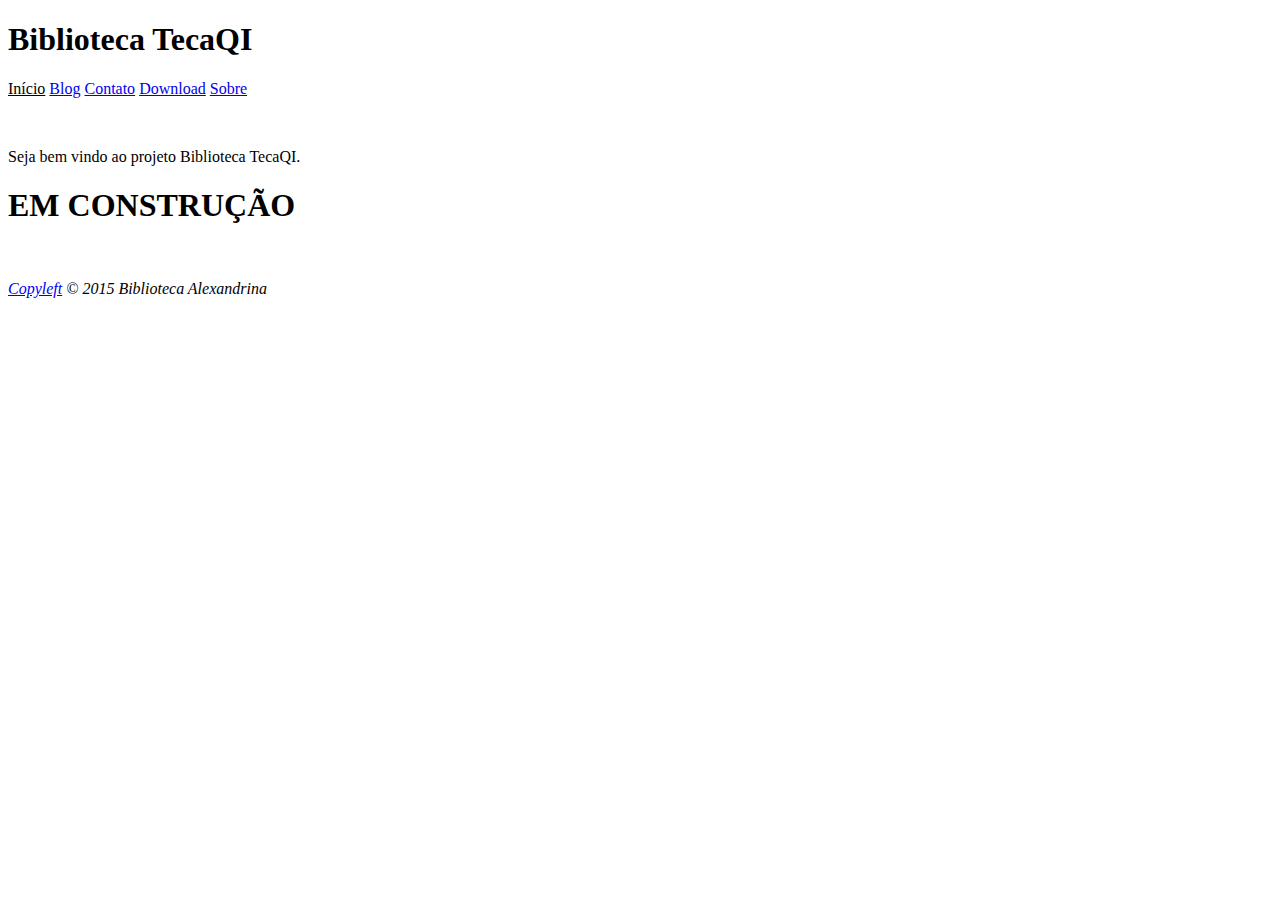
<file: index.html>
<!DOCTYPE html>
<html>
	<head>
		<title>TecaQI - Início</title>
		<meta charset="utf-8">
		<link rel="stylesheet" type="text/css" href="http://tecaqi.github.io/css/main.css">
	</head>
	<body>
		<h1>Biblioteca TecaQI</h1>
		<p>
			<a class="head" href="http://tecaqi.github.io" style="background-color: #FFF; color: #000;">Início</a>
			<a class="head" href="http://tecaqi.github.io/blog">Blog</a>
			<a class="head" href="http://tecaqi.github.io/contato">Contato</a>
			<a class="head" href="http://tecaqi.github.io/download">Download</a>
			<a class="head" href="http://tecaqi.github.io/sobre">Sobre</a>
		</p><br>
		<p>Seja bem vindo ao projeto Biblioteca TecaQI.</p>
		<h1>EM CONSTRUÇÃO</h1>
		<br><p><i><a href="https://pt.wikipedia.org/wiki/Copyleft">Copyleft</a> © 2015 Biblioteca Alexandrina</i></p>
	</body>
</html>
</file>
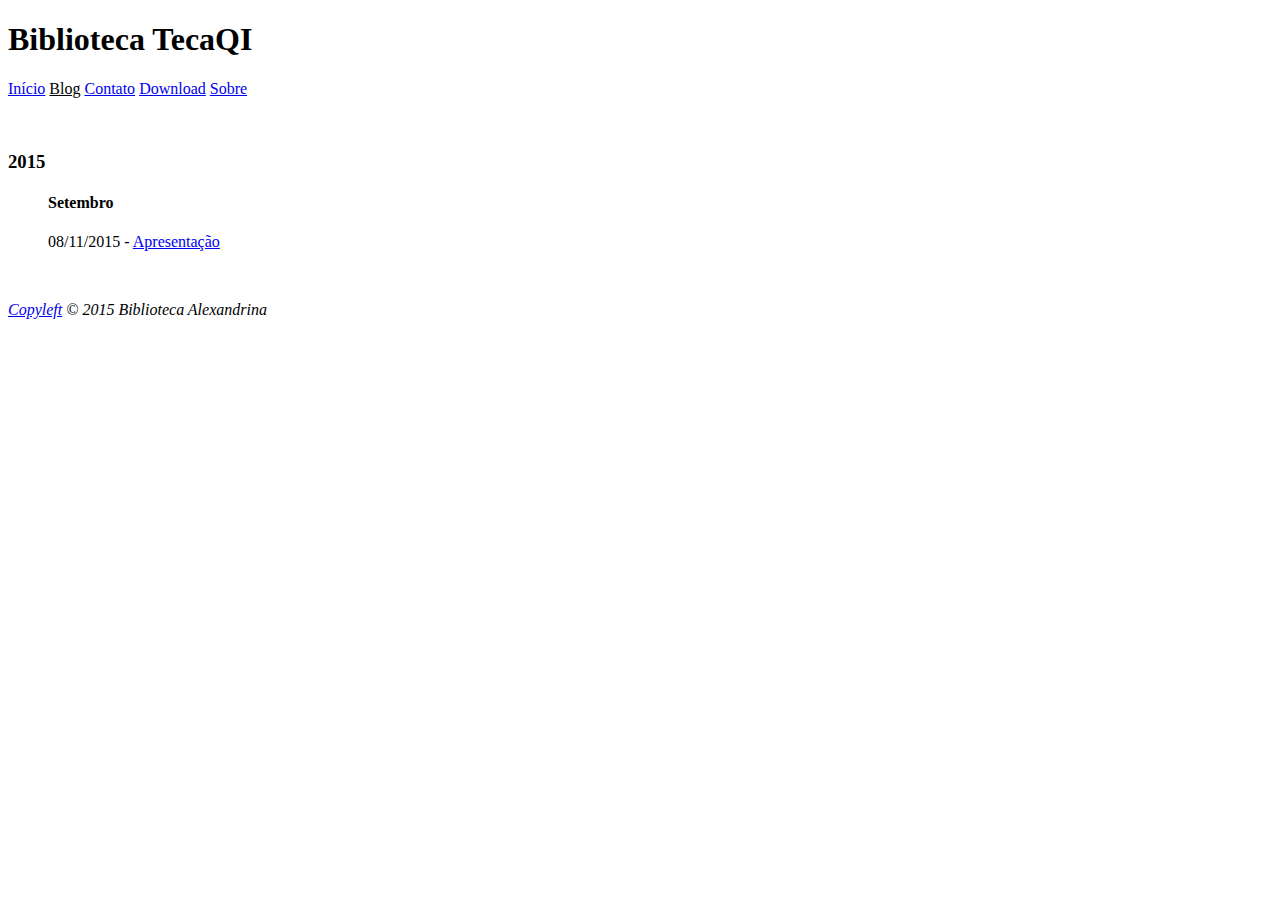
<file: blog/index.html>
<!DOCTYPE html>
<html>
	<head>
		<title>TecaQI - Blog</title>
		<meta charset="utf-8">
		<link rel="stylesheet" type="text/css" href="http://tecaqi.github.io/css/main.css">
	</head>
	<body>
		<h1>Biblioteca TecaQI</h1>
		<p>
			<a class="head" href="http://tecaqi.github.io">Início</a>
			<a class="head" href="http://tecaqi.github.io/blog" style="background-color: #FFF; color: #000;">Blog</a>
			<a class="head" href="http://tecaqi.github.io/contato">Contato</a>
			<a class="head" href="http://tecaqi.github.io/download">Download</a>
			<a class="head" href="http://tecaqi.github.io/sobre">Sobre</a>
		</p><br>
		<h3>2015</h3>
		<blockquote>
			<h4>Setembro</h4>
			<p>08/11/2015 - <a href="blog/1115/apresentacao">Apresentação</a></p>
		</blockquote>
		<br><p><i><a href="https://pt.wikipedia.org/wiki/Copyleft">Copyleft</a> © 2015 Biblioteca Alexandrina</i></p>
	</body>
</html>
</file>
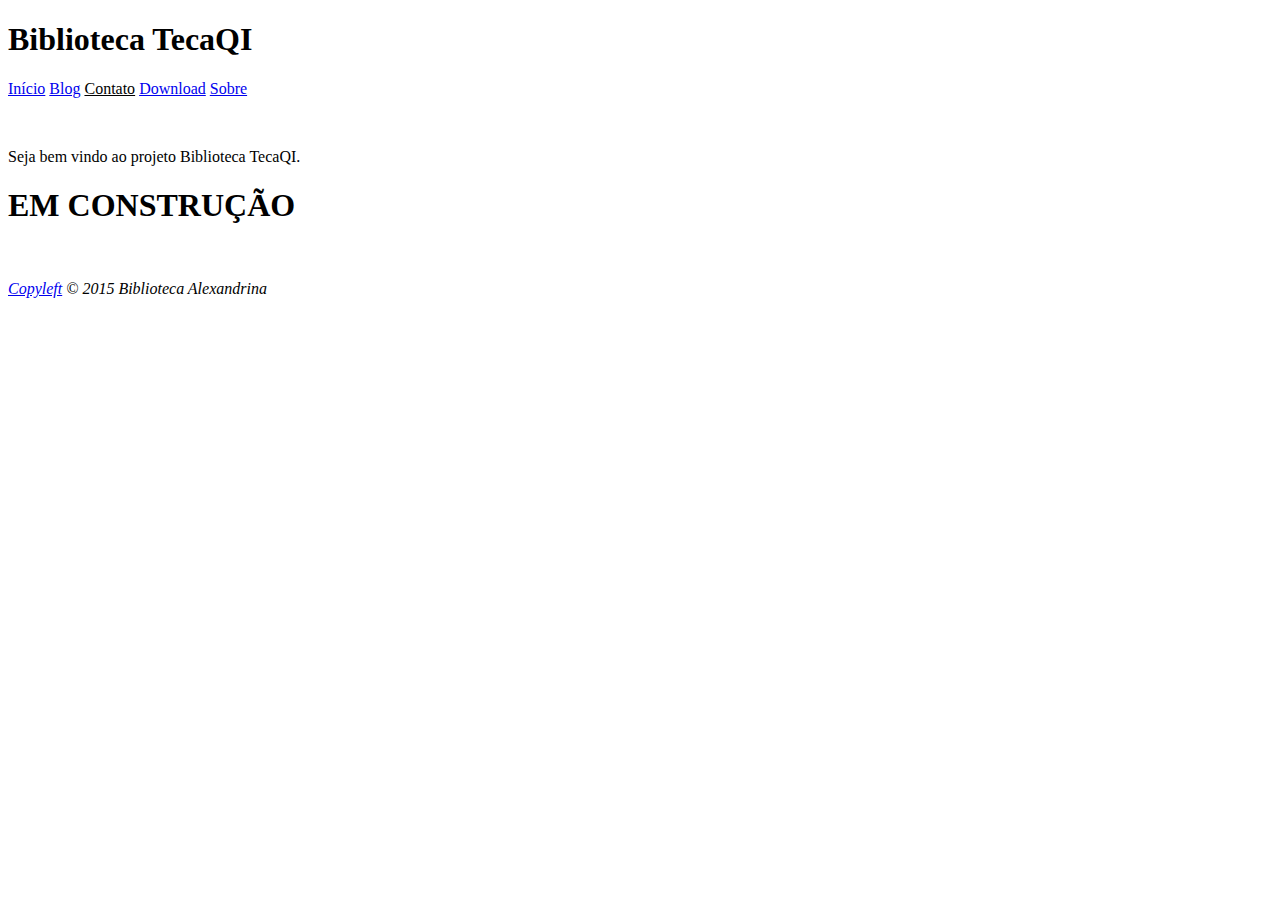
<file: contato/index.html>
<!DOCTYPE html>
<html>
	<head>
		<title>TecaQI - Início</title>
		<meta charset="utf-8">
		<link rel="stylesheet" type="text/css" href="http://tecaqi.github.io/css/main.css">
	</head>
	<body>
		<h1>Biblioteca TecaQI</h1>
		<p>
			<a class="head" href="http://tecaqi.github.io">Início</a>
			<a class="head" href="http://tecaqi.github.io/blog">Blog</a>
			<a class="head" href="http://tecaqi.github.io/contato" style="background-color: #FFF; color: #000;">Contato</a>
			<a class="head" href="http://tecaqi.github.io/download">Download</a>
			<a class="head" href="http://tecaqi.github.io/sobre">Sobre</a>
		</p><br>
		<p>Seja bem vindo ao projeto Biblioteca TecaQI.</p>
		<h1>EM CONSTRUÇÃO</h1>
		<br><p><i><a href="https://pt.wikipedia.org/wiki/Copyleft">Copyleft</a> © 2015 Biblioteca Alexandrina</i></p>
	</body>
</html>
</file>
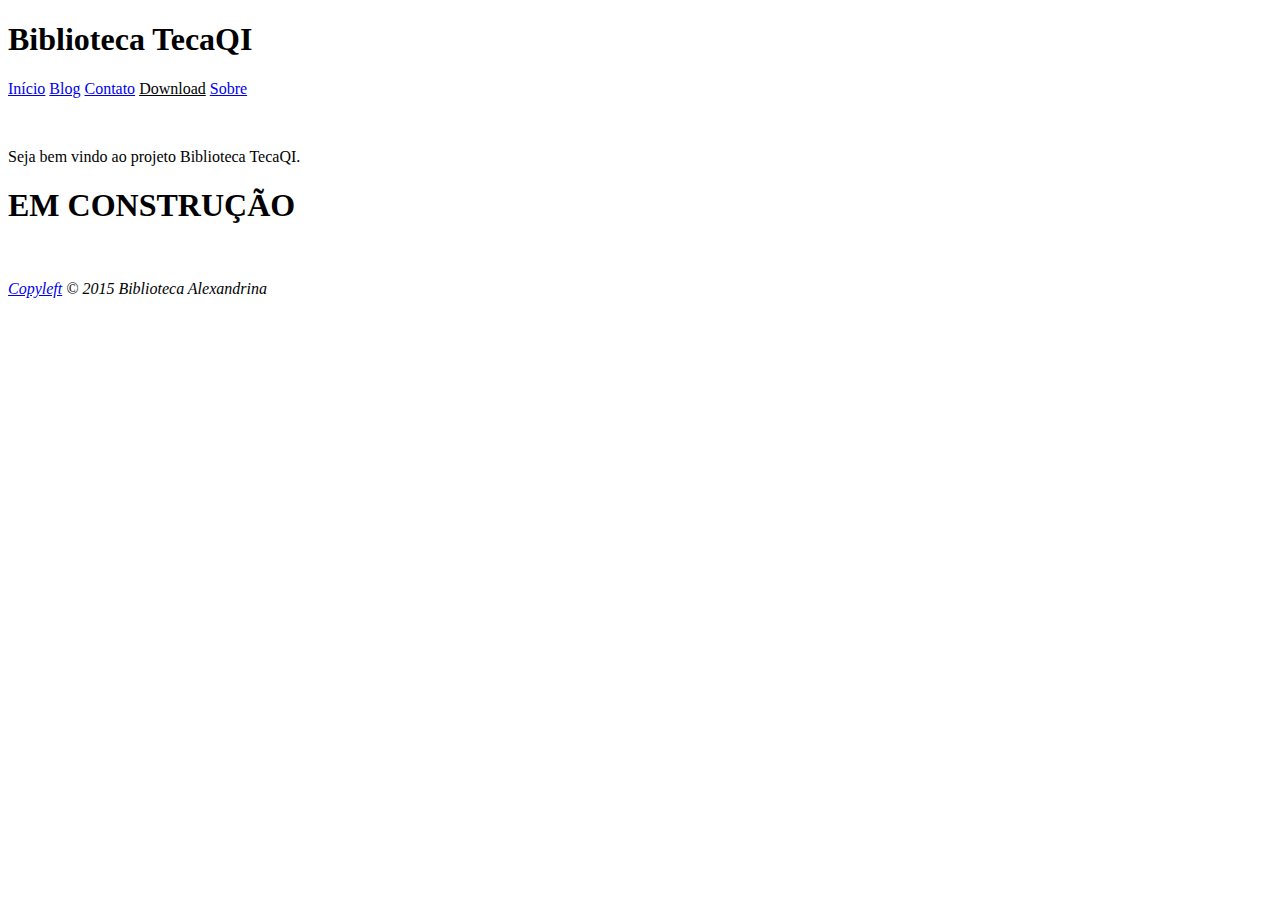
<file: download/index.html>
<!DOCTYPE html>
<html>
	<head>
		<title>TecaQI - Início</title>
		<meta charset="utf-8">
		<link rel="stylesheet" type="text/css" href="http://tecaqi.github.io/css/main.css">
	</head>
	<body>
		<h1>Biblioteca TecaQI</h1>
		<p>
			<a class="head" href="http://tecaqi.github.io">Início</a>
			<a class="head" href="http://tecaqi.github.io/blog">Blog</a>
			<a class="head" href="http://tecaqi.github.io/contato">Contato</a>
			<a class="head" href="http://tecaqi.github.io/download" style="background-color: #FFF; color: #000;">Download</a>
			<a class="head" href="http://tecaqi.github.io/sobre">Sobre</a>
		</p><br>
		<p>Seja bem vindo ao projeto Biblioteca TecaQI.</p>
		<h1>EM CONSTRUÇÃO</h1>
		<br><p><i><a href="https://pt.wikipedia.org/wiki/Copyleft">Copyleft</a> © 2015 Biblioteca Alexandrina</i></p>
	</body>
</html>
</file>
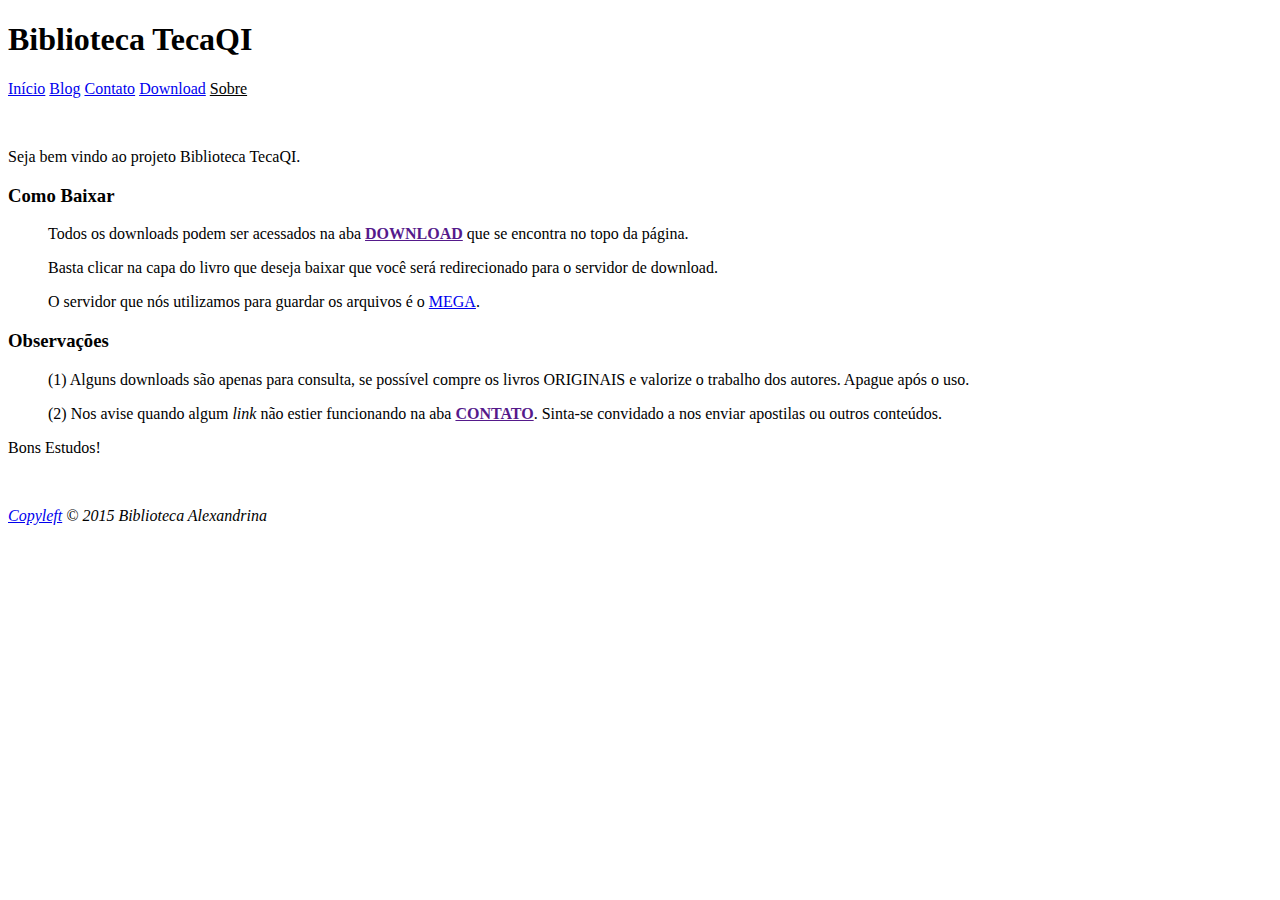
<file: sobre/index.html>
<!DOCTYPE html>
<html>
	<head>
		<title>TecaQI - Sobre</title>
		<meta charset="utf-8">
		<link rel="stylesheet" type="text/css" href="http://tecaqi.github.io/css/main.css">
	</head>
	<body>
		<h1>Biblioteca TecaQI</h1>
		<p>
			<a class="head" href="http://tecaqi.github.io">Início</a>
			<a class="head" href="http://tecaqi.github.io/blog">Blog</a>
			<a class="head" href="http://tecaqi.github.io/contato">Contato</a>
			<a class="head" href="http://tecaqi.github.io/download">Download</a>
			<a class="head" href="http://tecaqi.github.io/sobre" style="background-color: #FFF; color: #000;">Sobre</a>
		</p><br>
		<p>Seja bem vindo ao projeto Biblioteca TecaQI.</p>
		<h3>Como Baixar</h3>
		<blockquote>
			<p>Todos os downloads podem ser acessados na aba <b><a href="">DOWNLOAD</a></b> que se encontra no topo da página.</p>
			<p>Basta clicar na capa do livro que deseja baixar que você será redirecionado para o servidor de download.</p>
			<p>O servidor que nós utilizamos para guardar os arquivos é o <a href="https://mega.nz" target="_blank">MEGA</a>.</p>
		<p></p>
		</blockquote>
		<h3>Observações</h3>
		<blockquote>
			<p>(1) Alguns downloads são apenas para consulta, se possível compre os livros ORIGINAIS e valorize o trabalho dos autores. Apague após o uso.</p>
			<p>(2) Nos avise quando algum <i>link</i> não estier funcionando na aba <b><a href="">CONTATO</a></b>. Sinta-se convidado a nos enviar apostilas ou outros conteúdos.</p>
		</blockquote>
		<p>Bons Estudos!</p>
		<br><p><i><a href="https://pt.wikipedia.org/wiki/Copyleft">Copyleft</a> © 2015 Biblioteca Alexandrina</i></p>
	</body>
</html>
</file>
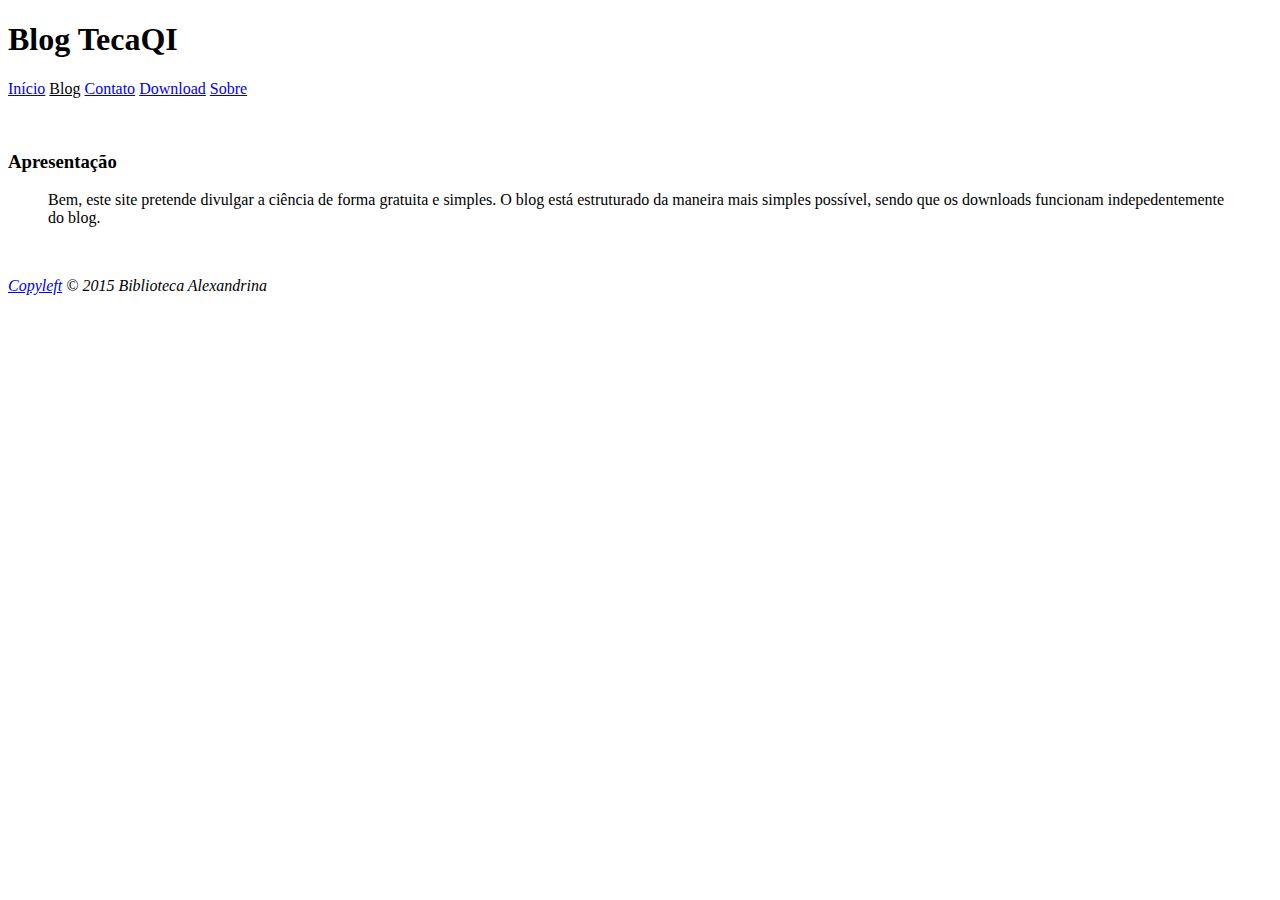
<file: blog/1115/apresentacao/index.html>
<!DOCTYPE html>
<html>
	<head>
		<title>TecaQI - Apresentação</title>
		<meta charset="utf-8">
		<link rel="stylesheet" type="text/css" href="http://tecaqi.github.io/css/main.css">
	</head>
	<body>
		<h1>Blog TecaQI</h1>
		<p>
			<a class="head" href="http://tecaqi.github.io">Início</a>
			<a class="head" href="http://tecaqi.github.io/blog" style="background-color: #FFF; color: #000;">Blog</a>
			<a class="head" href="http://tecaqi.github.io/contato">Contato</a>
			<a class="head" href="http://tecaqi.github.io/download">Download</a>
			<a class="head" href="http://tecaqi.github.io/sobre">Sobre</a>
		</p><br>
		<h3>Apresentação</h3>
		<blockquote>
			<p>
				Bem, este site pretende divulgar a ciência de forma gratuita e simples.
				O blog está estruturado da maneira mais simples possível, sendo que os downloads
				funcionam indepedentemente do blog.
			</P>
		</blockquote>
		<br><p><i><a href="https://pt.wikipedia.org/wiki/Copyleft">Copyleft</a> © 2015 Biblioteca Alexandrina</i></p>
	</body>
</html>
</file>
